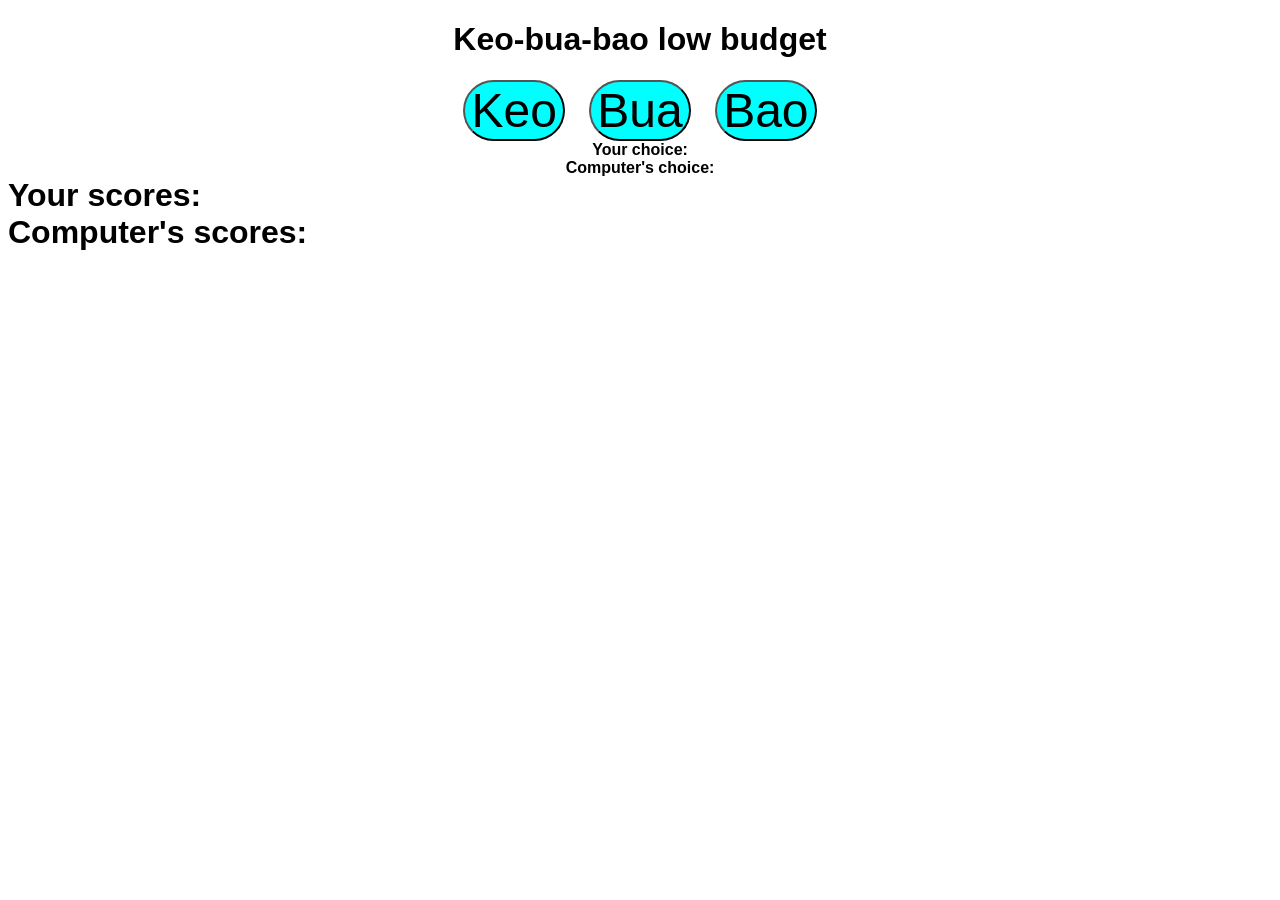
<file: index.html>
<!DOCTYPE html>
<html lang="en">
<head>
    <meta charset="UTF-8">
    <meta name="viewport" content="width=device-width, initial-scale=1.0">
    <title>Document</title>
    <link rel="stylesheet" href="keo.css">
</head>
<body>
<h1>Keo-bua-bao low budget</h1>
<div id="kbb">
<button onclick="option(`keo`)">Keo</button>
<button onclick="option(`bua`)">Bua</button>
<button onclick="option(`bao`)">Bao</button>
</div>
<div id="playerchoice">Your choice:</div>
<div id="computerchoice">Computer's choice:</div>
<div id="gameresult"></div>
<div id="points">
<div id="yourscoredisplay">Your scores:</div>
<div id="computerscoredisplay">Computer's scores:</div>
</div>
<script src="bao.js"></script> 
</body>
</html>
</file>
<file: keo.css>
body {
    text-align: center;
    font-weight: bold;
    font-family: Arial, Helvetica, sans-serif;
}

button {
    border-radius: 250px;
    margin: 0 10px;
    background-color: aqua;
    font-size: 3rem;
}

#points {
    text-align: left;
    font-size: 2rem;
}
</file>
